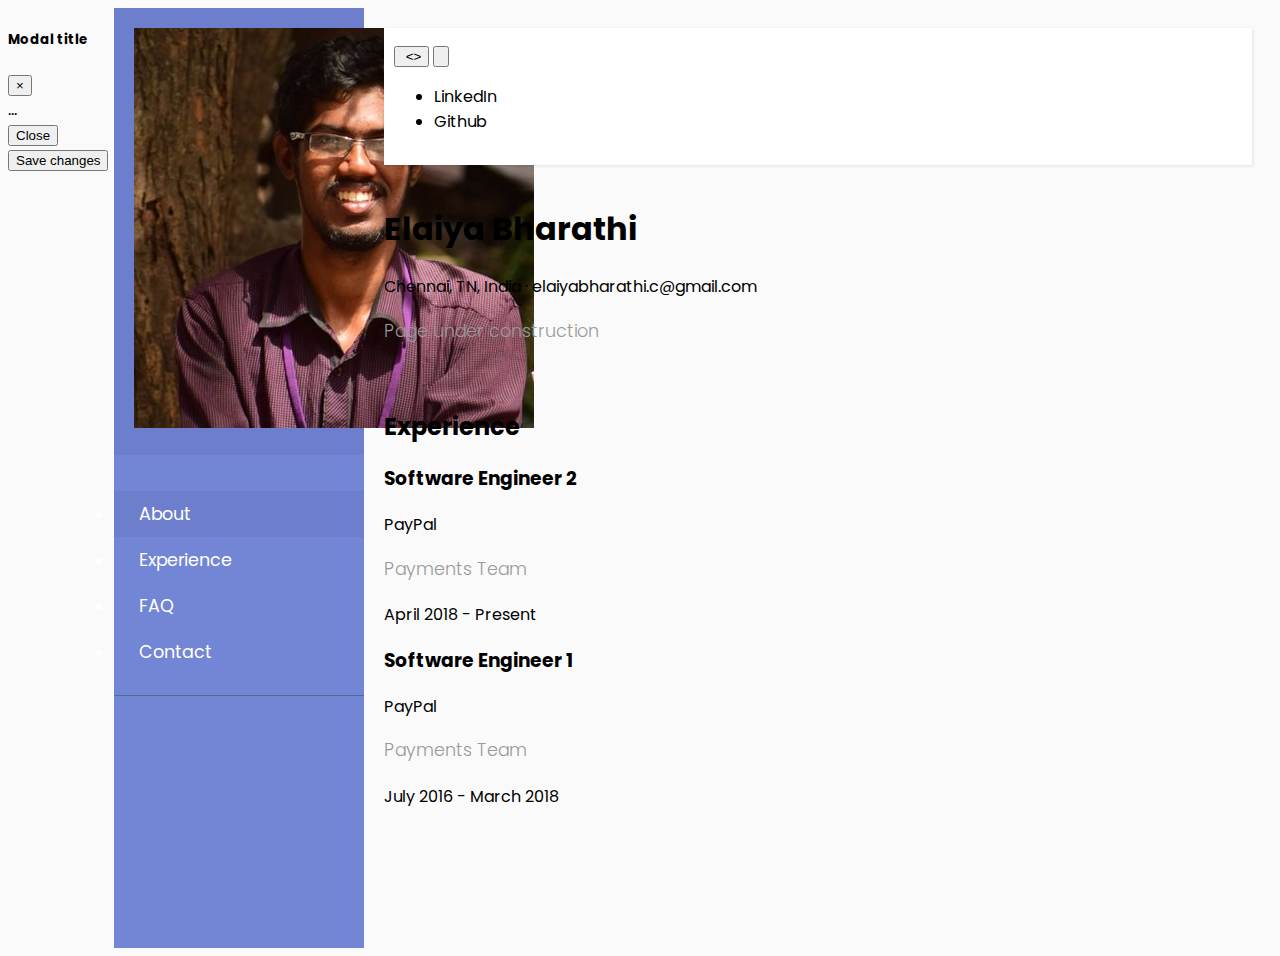
<file: index.html>
<!doctype html>
<html lang="en">
  <head>
    <!-- Required meta tags -->
    <meta charset="utf-8">
    <meta name="viewport" content="width=device-width, initial-scale=1, shrink-to-fit=no">

    <!-- Bootstrap CSS -->
    <link rel="stylesheet" href="https://stackpath.bootstrapcdn.com/bootstrap/4.1.3/css/bootstrap.min.css" integrity="sha384-MCw98/SFnGE8fJT3GXwEOngsV7Zt27NXFoaoApmYm81iuXoPkFOJwJ8ERdknLPMO" crossorigin="anonymous">
    <link rel="stylesheet" href="style.css">
    <title>EB!</title>
  </head>
  <body>
    
        <div class="wrapper">
          <!-- Modal -->
<div class="modal fade" id="exampleModalCenter" tabindex="-1" role="dialog" aria-labelledby="exampleModalCenterTitle" aria-hidden="true">
  <div class="modal-dialog modal-dialog-centered" role="document">
    <div class="modal-content">
      <div class="modal-header">
        <h5 class="modal-title" id="exampleModalLongTitle">Modal title</h5>
        <button type="button" class="close" data-dismiss="modal" aria-label="Close">
          <span aria-hidden="true">&times;</span>
        </button>
      </div>
      <div class="modal-body">
        ...
      </div>
      <div class="modal-footer">
        <button type="button" class="btn btn-secondary" data-dismiss="modal">Close</button>
        <button type="button" class="btn btn-primary">Save changes</button>
      </div>
    </div>
  </div>
</div>
                <!-- Sidebar  -->
                <nav id="sidebar">
                    <div class="sidebar-header">
                        <img src="EB.jpg" alt="" class="rounded-circle img-thumbnail">
                        <strong>EB</strong>
                    </div>
        
                    <ul class="list-unstyled components">
                        <li class="active">
                            <a href="#about">
                                <i class="fas fa-briefcase"></i>
                                About
                            </a>
                        </li>
                        <li>
                            <a href="#experience">
                                <i class="fas fa-image"></i>
                                Experience
                            </a>
                        </li>
                        <li>
                            <a href="#">
                                <i class="fas fa-question"></i>
                                FAQ
                            </a>
                        </li>
                        <li>
                            <a href="#">
                                <i class="fas fa-paper-plane"></i>
                                Contact
                            </a>
                        </li>
                    </ul>
                </nav>
        
                <!-- Page Content  -->
                <div id="content">
        
                    <nav class="navbar navbar-expand-lg navbar-light bg-light">
                        <div class="container-fluid">
        
                            <button type="button" id="sidebarCollapse" class="btn btn-info">
                                <i class="fas fa-align-left"></i>
                                <span>&lt;&gt;</span>
                            </button>
                            <button class="btn btn-dark d-inline-block d-lg-none ml-auto" type="button" data-toggle="collapse" data-target="#navbarSupportedContent" aria-controls="navbarSupportedContent" aria-expanded="false" aria-label="Toggle navigation">
                                <i class="fas fa-align-justify"></i>
                            </button>
        
                            <div class="collapse navbar-collapse" id="navbarSupportedContent">
                                <ul class="nav navbar-nav ml-auto">
                                    <li class="nav-item active">
                                        <a class="nav-link" href="#">LinkedIn</a>
                                    </li>
                                    <li class="nav-item">
                                        <a class="nav-link" href="#">Github</a>
                                    </li>
                                </ul>
                            </div>
                        </div>
                    </nav>
                    <div class="row">
                            <section class="resume-section p-3 p-lg-5 d-flex d-column" id="about">
                                    <div class="my-auto">
                                      <h1 class="mb-0">Elaiya
                                        <span class="text-primary">Bharathi</span>
                                      </h1>
                                      <div class="subheading mb-5">Chennai, TN, India ·
                                        <a href="mailto:elaiyabharathi.c@gmail.com">elaiyabharathi.c@gmail.com</a>
                                      </div>
                                      <p class="lead mb-5">Page under construction</p>
                                      <div class="social-icons">
                                        <a href="#">
                                          <i class="fab fa-linkedin-in"></i>
                                        </a>
                                        <a href="#">
                                          <i class="fab fa-github"></i>
                                        </a>
                                        <a href="#">
                                          <i class="fab fa-twitter"></i>
                                        </a>
                                        <a href="#">
                                          <i class="fab fa-facebook-f"></i>
                                        </a>
                                      </div>
                                    </div>
                            </section>
                            <section class="resume-section p-3 p-lg-5 d-flex flex-column" id="experience">
                                    <div class="my-auto">
                                      <h2 class="mb-5">Experience</h2>
                            
                                      <div class="resume-item d-flex flex-column flex-md-row mb-5">
                                        <div class="resume-content mr-auto">
                                          <h3 class="mb-0">Software Engineer 2</h3>
                                          <div class="subheading mb-3">PayPal</div>
                                          <p>Payments Team</p>
                                        </div>
                                        <div class="resume-date text-md-right">
                                          <span class="text-primary">April 2018 - Present</span>
                                        </div>
                                      </div>
                            
                                      <div class="resume-item d-flex flex-column flex-md-row mb-5">
                                        <div class="resume-content mr-auto">
                                          <h3 class="mb-0">Software Engineer 1 </h3>
                                          <div class="subheading mb-3">PayPal</div>
                                          <p>Payments Team </p>
                                        </div>
                                        <div class="resume-date text-md-right">
                                          <span class="text-primary">July 2016 - March 2018</span>
                                        </div>
                                      </div>                            
                                    </div>
                            </section>
                    </div>  
                </div>
            </div>

    <!-- Optional JavaScript -->
    <!-- jQuery first, then Popper.js, then Bootstrap JS -->
    <script src="https://code.jquery.com/jquery-3.3.1.slim.min.js" integrity="sha384-q8i/X+965DzO0rT7abK41JStQIAqVgRVzpbzo5smXKp4YfRvH+8abtTE1Pi6jizo" crossorigin="anonymous"></script>
    <script src="https://cdnjs.cloudflare.com/ajax/libs/popper.js/1.14.3/umd/popper.min.js" integrity="sha384-ZMP7rVo3mIykV+2+9J3UJ46jBk0WLaUAdn689aCwoqbBJiSnjAK/l8WvCWPIPm49" crossorigin="anonymous"></script>
    <script src="https://stackpath.bootstrapcdn.com/bootstrap/4.1.3/js/bootstrap.min.js" integrity="sha384-ChfqqxuZUCnJSK3+MXmPNIyE6ZbWh2IMqE241rYiqJxyMiZ6OW/JmZQ5stwEULTy" crossorigin="anonymous"></script>
    <script type="text/javascript">
        $(document).ready(function () {
            $('#sidebarCollapse').on('click', function () {
                $('#sidebar').toggleClass('active');
                $('#exampleModalCenter').modal('show');
            });
        });
    </script>
  </body>
</html>
</file>
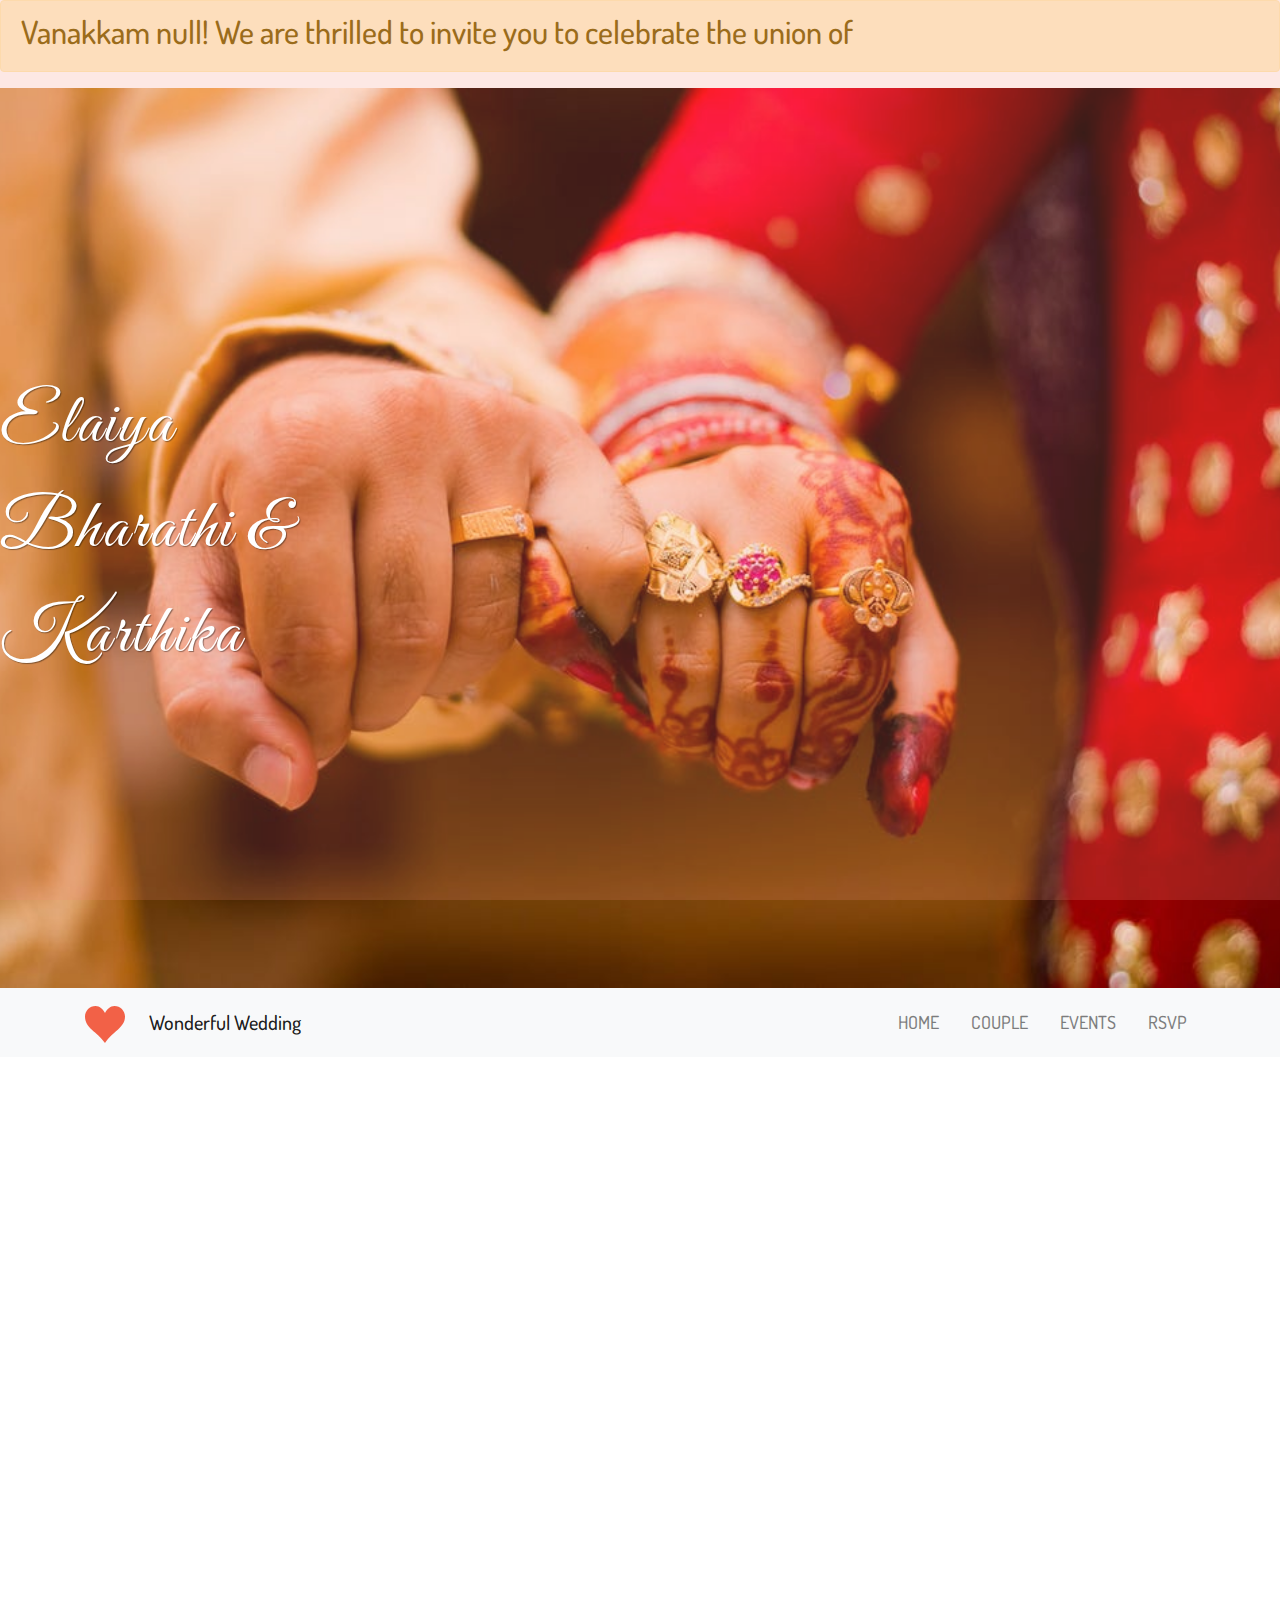
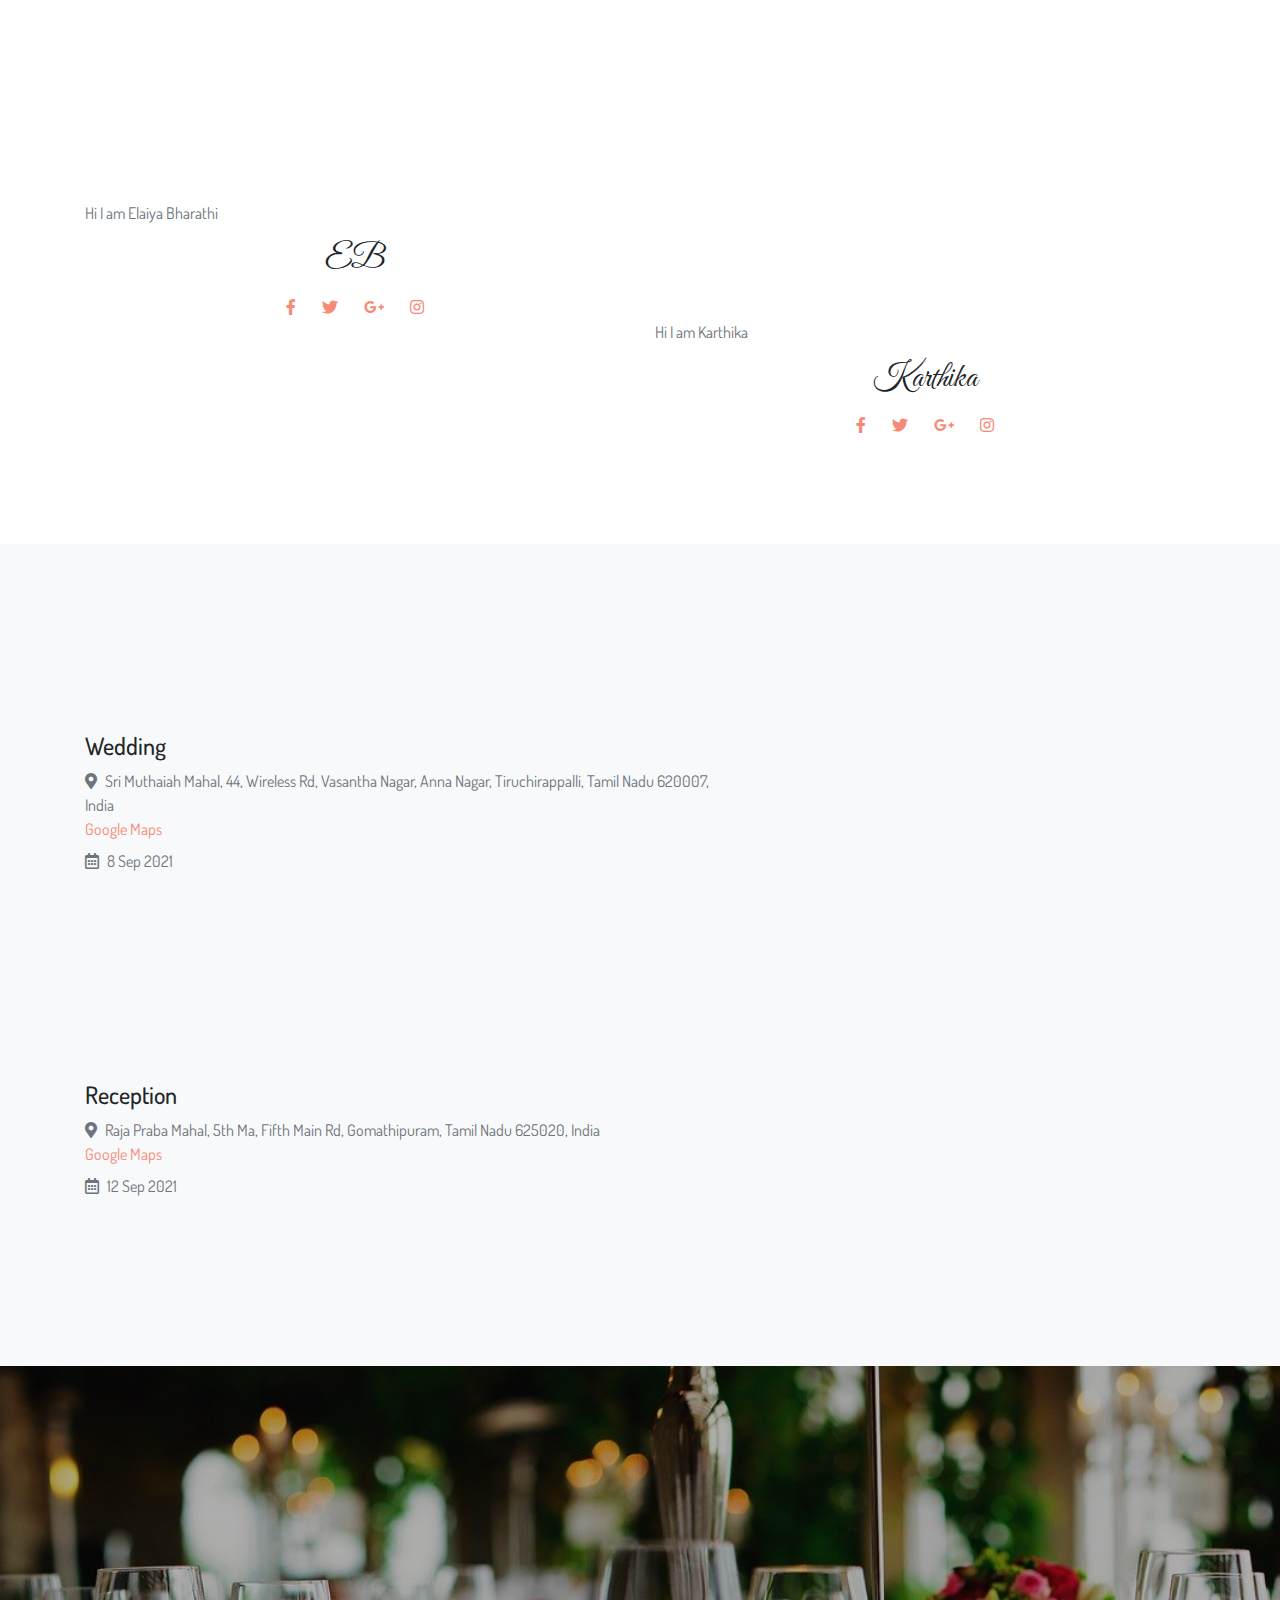
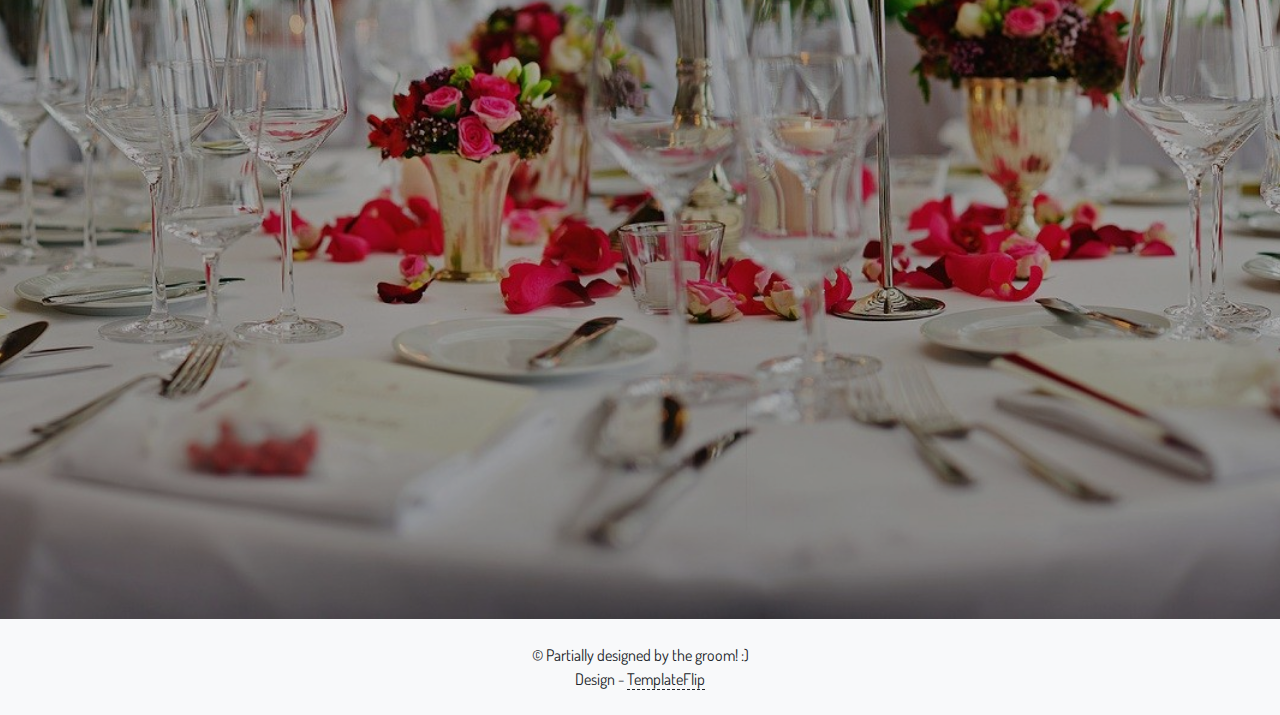
<file: wedding/index.html>
<!DOCTYPE html>
<html lang="en-US">
  <head>
    <meta charset="UTF-8">
    <meta http-equiv="X-UA-Compatible" content="IE=edge">
    <meta name="viewport" content="width=device-width, initial-scale=1">
    <title>Wonderful Wedding</title>
    <link rel="preconnect" href="https://fonts.gstatic.com" crossorigin="crossorigin"/>
    <link rel="preload" as="style" href="https://fonts.googleapis.com/css2?family=Dosis:wght@400;500&amp;display=swap"/>
    <link rel="stylesheet" href="https://fonts.googleapis.com/css2?family=Dosis:wght@400;500&amp;display=swap" media="print" onload="this.media='all'"/>
    <noscript>
      <link rel="stylesheet" href="https://fonts.googleapis.com/css2?family=Dosis:wght@400;500&amp;display=swap"/>
    </noscript>
    <link rel="preconnect" href="https://fonts.gstatic.com" crossorigin="crossorigin"/>
    <link rel="preload" as="style" href="https://fonts.googleapis.com/css2?family=Great+Vibes&amp;display=swap"/>
    <link rel="stylesheet" href="https://fonts.googleapis.com/css2?family=Great+Vibes&amp;display=swap" media="print" onload="this.media='all'"/>
    <noscript>
      <link rel="stylesheet" href="https://fonts.googleapis.com/css2?family=Great+Vibes&amp;display=swap"/>
    </noscript>
    <link rel="apple-touch-icon" sizes="180x180" href="images/favicon/apple-touch-icon.png">
    <link rel="icon" type="image/png" sizes="32x32" href="images/favicon/favicon-32x32.png">
    <link rel="icon" type="image/png" sizes="16x16" href="images/favicon/favicon-16x16.png">
    <link href="css/bootstrap.min.css?ver=1.1.0" rel="stylesheet">
    <link href="css/font-awesome/css/all.min.css?ver=1.1.0" rel="stylesheet">
    <link href="css/aos.css?ver=1.1.0" rel="stylesheet">
    <link href="css/ekko-lightbox.css?ver=1.1.0" rel="stylesheet">
    <link href="css/main.css?ver=1.1.0" rel="stylesheet">
    <noscript>
      <style type="text/css">
        [data-aos] {
            opacity: 1 !important;
            transform: translate(0) scale(1) !important;
        }
      </style>
    </noscript>
  </head>
  <body id="top">
    <header></header>
    <div id="namediv" class="alert alert-warning" role="alert">
      <h2 id="name"></h2>
    </div>
    <div class="page-content">
      <div class="div">
<div class="ww-home-page" id="home">
  <div class="ww-wedding-announcement d-flex align-items-center justify-content-start">
   
      <div class="row">
      <div class="col-md-6">
        <p class="ww-couple-name ww-title" data-aos="zoom-in-down" data-aos-delay="300" data-aos-duration="1000">Elaiya Bharathi & Karthika</p>
      </div>
      <!-- <div class="col-md-6">
        <img class="img-fluid mt-1" src="images/laurel-1.png" alt="Heart" data-aos="zoom-in-down" data-aos-delay="300" data-aos-duration="1000"/>
      </div> -->
    
      <!-- <p class="h2 mt-5 ww-title" data-aos="zoom-in-down" data-aos-delay="300" data-aos-duration="1000" data-aos-offset="10">8<sup>th</sup> September, 2021</p> -->
    </div>
  </div>
</div>
<div class="ww-nav-bar sticky-top bg-light">
  <nav class="navbar navbar-expand-lg navbar-light">
    <div class="container"><a href="#"><svg class="heart" viewBox="0 0 32 29.6"><path d="M23.6,0c-3.4,0-6.3,2.7-7.6,5.6C14.7,2.7,11.8,0,8.4,0C3.8,0,0,3.8,0,8.4c0,9.4,9.5,11.9,16,21.2c6.1-9.3,16-12.1,16-21.2C32,3.8,28.2,0,23.6,0z"/>
</svg></a>
      <h1 class="h2"><a class="pl-4 navbar-brand" href="#">Wonderful Wedding</a></h1>
      <button class="navbar-toggler" type="button" data-toggle="collapse" data-target="#ww-navbarNav" aria-controls="ww-navbarNav" aria-expanded="false" aria-label="Toggle navigation"><span class="navbar-toggler-icon"></span></button>
      <div class="collapse navbar-collapse text-uppercase" id="ww-navbarNav">
        <ul class="navbar-nav ml-auto">
          <li class="nav-item"><a class="nav-link smooth-scroll" href="#home">Home</a></li>
          <li class="nav-item"><a class="nav-link smooth-scroll" href="#couple">Couple</a></li>
          <li class="nav-item"><a class="nav-link smooth-scroll" href="#events">Events</a></li>
          <li class="nav-item"><a class="nav-link smooth-scroll" href="#rsvp">RSVP</a></li>
        </ul>
      </div>
    </div>
  </nav>
</div>
<div class="ww-section" id="couple">
  <div class="container">
    <h2 class="h1 text-center pb-3 ww-title" data-aos="zoom-in-down" data-aos-duration="1000">Groom & Bride</h2>
    <div class="row text-center">
      <div class="col-md-6">
        <div class="mt-3"><img class="img-fluid" src="images/eb-1.jpg" alt="Groom" data-aos="flip-left" data-aos-duration="1000"/>
          <p class="pt-3 text-left text-muted">Hi I am Elaiya Bharathi</p>
          <h3 class="h2 ww-title">EB</h3>
          <div class="ww-social-links"><a class="btn btn-link" href="#"><i class="fab fa-facebook-f" aria-hidden="true"></i></a><a class="btn btn-link" href="#"><i class="fab fa-twitter" aria-hidden="true"></i></a><a class="btn btn-link" href="#"><i class="fab fa-google-plus-g" aria-hidden="true"></i></a><a class="btn btn-link" href="#"><i class="fab fa-instagram" aria-hidden="true"></i></a></div>
        </div>
      </div>
      <div class="col-md-6">
        <div class="mt-3"><img class="img-fluid" src="images/karthika.jpeg" alt="Bride" data-aos="flip-right" data-aos-duration="1000"/>
          <p class="pt-3 text-left text-muted">Hi I am Karthika</p>
          <h3 class="h2 ww-title">Karthika</h3>
          <div class="ww-social-links"><a class="btn btn-link" href="#"><i class="fab fa-facebook-f" aria-hidden="true"></i></a><a class="btn btn-link" href="#"><i class="fab fa-twitter" aria-hidden="true"></i></a><a class="btn btn-link" href="#"><i class="fab fa-google-plus-g" aria-hidden="true"></i></a><a class="btn btn-link" href="#"><i class="fab fa-instagram" aria-hidden="true"></i></a></div>
        </div>
      </div>
    </div>
  </div>
</div>
<div class="ww-section bg-light" id="events">
  <div class="container ww-wedding-event">
    <h2 class="h1 text-center pb-3 ww-title" data-aos="zoom-in-down" data-aos-duration="1000">Wedding Events</h2>
    <div class="row">
      <div class="col-md-7 col-sm-12">
        <div class="my-3">
          <div class="h4">Wedding</div>
          <ul>
            <li><i class="text-muted fas fa-map-marker-alt"></i><span class="pl-2 text-muted">Sri Muthaiah Mahal, 44, Wireless Rd, Vasantha Nagar, Anna Nagar, Tiruchirappalli, Tamil Nadu 620007, India</span></li>
            <li><a href="https://www.google.com/search?q=muthiah+mahal+trichy&rlz=1C1CHBF_enUS921US922&oq=MUTH&aqs=chrome.0.69i59l2j69i57j69i60l3.1079j0j4&sourceid=chrome&ie=UTF-8#">Google Maps</a></li>
            <li class="pt-2"><i class="text-muted far fa-calendar-alt"></i><span class="pl-2 text-muted">8 Sep 2021</span></li>
          </ul>
          <!-- <p>Lorem ipsum dolor sit amet consectetur adipiscing, elit nulla enim arcu dictum lobortis, ac congue non hendrerit accumsan. Ut penatibus litora platea mi mus tempus eros proin, maecenas hac eget hendrerit inceptos per tempor sodales, id varius nulla commodo augue lectus pulvinar. Etiam suscipit leo sollicitudin vivamus tempor himenaeos vitae mattis dictum posuere, tincidunt aenean litora aptent facilisis eu est gravida.</p> -->
        </div>
      </div>
      <div class="col-md-5 col-sm-12">
        <div class="my-3"><img class="img-fluid" src="images/wedding-party.jpg" alt="Wedding Party" data-aos="fade-down-right" data-aos-duration="1000"/></div>
      </div>
    </div>
    <div class="row">
      <div class="col-md-7 col-sm-12">
        <div class="my-3">
          <div class="h4">Reception</div>
          <ul>
            <li><i class="text-muted fas fa-map-marker-alt "></i><span class="pl-2 text-muted">Raja Praba Mahal, 5th Ma, Fifth Main Rd, Gomathipuram, Tamil Nadu 625020, India</span></li>
            <li><a href="https://www.google.com/search?q=raja+prabha+main+road+gomathipuram&rlz=1C1CHBF_enUS921US922&sxsrf=ALeKk01TnlxldG-JaYw-4ST1RlsKo5El0Q%3A1627177506016&ei=IsL8YMg41NW0BtKil7AD&oq=raj&gs_lcp=[base64]&sclient=gws-wiz#">Google Maps</a></li>
            <li class="pt-2"><i class="text-muted far fa-calendar-alt "></i><span class="pl-2 text-muted">12 Sep 2021</span></li>
          </ul>
          <!-- <p>Lorem ipsum dolor sit amet consectetur adipiscing, elit nulla enim arcu dictum lobortis, ac congue non hendrerit accumsan. Ut penatibus litora platea mi mus tempus eros proin, maecenas hac eget hendrerit inceptos per tempor sodales, id varius nulla commodo augue lectus pulvinar. Etiam suscipit leo sollicitudin vivamus tempor himenaeos vitae mattis dictum posuere, tincidunt aenean litora aptent facilisis eu est gravida.</p> -->
        </div>
      </div>
      <div class="col-md-5 col-sm-12">
        <div class="my-3"><img class="img-fluid" src="images/reception.jpg" alt="Reception" data-aos="fade-up-right" data-aos-duration="1000"/></div>
      </div>
    </div>
  </div>
</div>
<div class="ww-section ww-rsvp-detail text-white" id="rsvp">
  <div class="container" data-aos="zoom-in-up" data-aos-duration="1000">
    <div class="col text-center">
      <h2 class="h1 ww-title pb-3" data-aos="zoom-in-down" data-aos-duration="1000">Join Our Party</h2>
    </div>
    <iframe src="https://docs.google.com/forms/d/e/1FAIpQLSemd-sMMvrk28P66jvrAYa5cp_PWJeqAcSy5k8VV4EVWug8fQ/viewform?embedded=true" width="350" height="575" frameborder="0" marginheight="0" marginwidth="0">Loading…</iframe>
  </div>
</div>
<div class="ww-footer bg-light">
  <div class="container text-center py-4">
    <p class="my-0">&copy; Partially designed by the groom! :)</p>
    <p class="mb-0">Design - <a class="credit" href="https://templateflip.com" target="_blank">TemplateFlip</a></p>
  </div>
</div></div>
    </div>
    <footer></footer>
    <script src="scripts/jquery.min.js?ver=1.1.0"></script>
    <script src="scripts/bootstrap.bundle.min.js?ver=1.1.0"></script>
    <script src="scripts/aos.js?ver=1.1.0"></script>
    <script src="scripts/ekko-lightbox.min.js?ver=1.1.0"></script>
    <script src="scripts/main.js?ver=1.1.0"></script>
  </body>
</html>
</file>
<file: style.css>
/*
    DEMO STYLE
*/

@import "https://fonts.googleapis.com/css?family=Poppins:300,400,500,600,700";
body {
    font-family: 'Poppins', sans-serif;
    background: #fafafa;
}

p {
    font-family: 'Poppins', sans-serif;
    font-size: 1.1em;
    font-weight: 300;
    line-height: 1.7em;
    color: #999;
}

a,
a:hover,
a:focus {
    color: inherit;
    text-decoration: none;
    transition: all 0.3s;
}

.navbar {
    padding: 15px 10px;
    background: #fff;
    border: none;
    border-radius: 0;
    margin-bottom: 40px;
    box-shadow: 1px 1px 3px rgba(0, 0, 0, 0.1);
}

.navbar-btn {
    box-shadow: none;
    outline: none !important;
    border: none;
}

.line {
    width: 100%;
    height: 1px;
    border-bottom: 1px dashed #ddd;
    margin: 40px 0;
}

i,
span {
    display: inline-block;
}

/* ---------------------------------------------------
    SIDEBAR STYLE
----------------------------------------------------- */

.wrapper {
    display: flex;
    align-items: stretch;
}

#sidebar {
    min-width: 250px;
    max-width: 250px;
    background: #7386D5;
    color: #fff;
    transition: all 0.3s;
}

#sidebar.active {
    min-width: 80px;
    max-width: 80px;
    text-align: center;
}

#sidebar.active .sidebar-header h3,
#sidebar.active .CTAs {
    display: none;
}

#sidebar.active .sidebar-header strong {
    display: block;
}

#sidebar ul li a {
    text-align: left;
}

#sidebar.active ul li a {
    padding: 20px 10px;
    text-align: center;
    font-size: 0.85em;
}

#sidebar.active ul li a i {
    margin-right: 0;
    display: block;
    font-size: 1.8em;
    margin-bottom: 5px;
}

#sidebar.active ul ul a {
    padding: 10px !important;
}

#sidebar.active .dropdown-toggle::after {
    top: auto;
    bottom: 10px;
    right: 50%;
    -webkit-transform: translateX(50%);
    -ms-transform: translateX(50%);
    transform: translateX(50%);
}

#sidebar .sidebar-header {
    padding: 20px;
    background: #6d7fcc;
}

#sidebar .sidebar-header strong {
    display: none;
    font-size: 1.8em;
}

#sidebar ul.components {
    padding: 20px 0;
    border-bottom: 1px solid #47748b;
}

#sidebar ul li a {
    padding: 10px;
    font-size: 1.1em;
    display: block;
}

#sidebar ul li a:hover {
    color: #7386D5;
    background: #fff;
}

#sidebar ul li a i {
    margin-right: 10px;
}

#sidebar ul li.active>a,
a[aria-expanded="true"] {
    color: #fff;
    background: #6d7fcc;
}

a[data-toggle="collapse"] {
    position: relative;
}

.dropdown-toggle::after {
    display: block;
    position: absolute;
    top: 50%;
    right: 20px;
    transform: translateY(-50%);
}

ul ul a {
    font-size: 0.9em !important;
    padding-left: 30px !important;
    background: #6d7fcc;
}

ul.CTAs {
    padding: 20px;
}

ul.CTAs a {
    text-align: center;
    font-size: 0.9em !important;
    display: block;
    border-radius: 5px;
    margin-bottom: 5px;
}

a.download {
    background: #fff;
    color: #7386D5;
}

a.article,
a.article:hover {
    background: #6d7fcc !important;
    color: #fff !important;
}

/* ---------------------------------------------------
    CONTENT STYLE
----------------------------------------------------- */

#content {
    width: 100%;
    padding: 20px;
    min-height: 100vh;
    transition: all 0.3s;
}

/* ---------------------------------------------------
    MEDIAQUERIES
----------------------------------------------------- */

@media (max-width: 768px) {
    #sidebar {
        min-width: 80px;
        max-width: 80px;
        text-align: center;
        margin-left: -80px !important;
    }
    .dropdown-toggle::after {
        top: auto;
        bottom: 10px;
        right: 50%;
        -webkit-transform: translateX(50%);
        -ms-transform: translateX(50%);
        transform: translateX(50%);
    }
    #sidebar.active {
        margin-left: 0 !important;
    }
    #sidebar .sidebar-header h3,
    #sidebar .CTAs {
        display: none;
    }
    #sidebar .sidebar-header strong {
        display: block;
    }
    #sidebar ul li a {
        padding: 20px 10px;
    }
    #sidebar ul li a span {
        font-size: 0.85em;
    }
    #sidebar ul li a i {
        margin-right: 0;
        display: block;
    }
    #sidebar ul ul a {
        padding: 10px !important;
    }
    #sidebar ul li a i {
        font-size: 1.3em;
    }
    #sidebar {
        margin-left: 0;
    }
    #sidebarCollapse span {
        display: none;
    }
}
</file>
<file: wedding/css/main.css>
body {
  font-family: "Dosis", sans-serif; }

/* Home Page Style */
.ww-home-page {
  background: url("../images/home.jpg") no-repeat center center;
  background-size: cover;
  background-position: 70%;
  height: 100vh;
  min-height: 480px;
  max-height: 1080px; }
  .ww-home-page .ww-wedding-announcement {
    width: 100%;
    max-width: 1600px;
    margin: 0 auto;
    height: 100%;
    color: #fff;
    text-shadow: 1px 1px 1px rgba(0, 0, 0, 0.4);
    letter-spacing: 2px; }
    .ww-home-page .ww-wedding-announcement .ww-announcement-container {
      max-width: 600px;
      text-align: center;
      margin-left: 0;
      z-index: 999; }
    .ww-home-page .ww-wedding-announcement img {
      max-height: 350px;
      width: auto; }
      @media (max-width: 480px) {
        .ww-home-page .ww-wedding-announcement img {
          max-height: 250px;
          width: auto; } }
    .ww-home-page .ww-wedding-announcement .ww-couple-name {
      font-size: 70px; }
      @media (max-width: 576px) {
        .ww-home-page .ww-wedding-announcement .ww-couple-name {
          font-size: 50px; } }

.ww-home-page:before {
  content: "";
  background-color: rgba(245, 138, 119, 0.2);
  width: 100%;
  height: 100%;
  height: 100vh;
  min-height: 480px;
  max-height: 1080px;
  position: absolute;
  left: 0;
  top: 0; }

/* Nav Bar Style */
.ww-nav-bar .heart {
  fill: #f26147;
  position: relative;
  top: 2px;
  width: 40px;
  -webkit-animation: pulse 1s ease infinite;
          animation: pulse 1s ease infinite; }

@-webkit-keyframes pulse {
  0% {
    transform: scale(1); }
  50% {
    transform: scale(1.3); }
  100% {
    transform: scale(1); } }

@keyframes pulse {
  0% {
    transform: scale(1); }
  50% {
    transform: scale(1.3); }
  100% {
    transform: scale(1); } }

.ww-nav-bar .nav-item {
  font-size: 18px;
  padding: 5px 0 5px 16px;
  font-weight: 500; }

/* Wedding Event Style */
.ww-wedding-event ul {
  list-style: none;
  padding-left: 0; }

/* Couple Friends Style  */
.ww-couple-friends .carousel {
  padding: 40px 0; }

.ww-couple-friends .carousel-indicators {
  bottom: 0px; }
  .ww-couple-friends .carousel-indicators li {
    background-color: #6c757d; }
  .ww-couple-friends .carousel-indicators .active {
    background-color: #f58a77; }

/* Photo Gallery Style */
.ww-photo-gallery .ww-category-filter a {
  display: inline-block;
  margin: 0 10px 6px 0;
  font-size: 14px;
  text-transform: uppercase;
  letter-spacing: 1px;
  border-radius: 3px; }

.ww-photo-gallery .ww-gallery {
  min-height: 500px; }

.ww-photo-gallery .card-columns .card {
  border: none;
  margin-bottom: 15px;
  border-radius: none; }

@media (max-width: 992px) {
  .ww-photo-gallery .card-columns {
    -moz-column-count: 2;
         column-count: 2; } }

@media (max-width: 576px) {
  .ww-photo-gallery .card-columns {
    -moz-column-count: 1;
         column-count: 1; } }

/* RSVP Style */
.ww-rsvp-detail {
  background: url("../images/rsvp-img.jpg") no-repeat center center;
  background-size: cover;
  min-height: 500px;
  position: relative; }
  .ww-rsvp-detail .ww-rsvp-form {
    padding-left: 20%; }
    @media (max-width: 768px) {
      .ww-rsvp-detail .ww-rsvp-form {
        padding-left: 10%; } }
    @media (max-width: 576px) {
      .ww-rsvp-detail .ww-rsvp-form {
        padding-left: 0%; } }
    .ww-rsvp-detail .ww-rsvp-form .form-control {
      background-color: rgba(222, 222, 222, 0.2);
      color: #fff;
      border: 1px solid rgba(255, 255, 255, 0.6); }
    .ww-rsvp-detail .ww-rsvp-form .form-control::-moz-placeholder {
      color: #dedede; }
    .ww-rsvp-detail .ww-rsvp-form .form-control:-ms-input-placeholder {
      color: #dedede; }
    .ww-rsvp-detail .ww-rsvp-form .form-control::placeholder {
      color: #dedede; }
    .ww-rsvp-detail .ww-rsvp-form select.form-control option {
      background: rgba(0, 0, 0, 0.3);
      color: #fff; }
    .ww-rsvp-detail .ww-rsvp-form .btn-submit {
      background-color: rgba(245, 138, 119, 0.8);
      padding: 0.45rem 1.5rem;
      border: 0; }

.ww-rsvp-detail:before {
  content: "";
  background-color: rgba(0, 0, 0, 0.3);
  width: 100%;
  height: 100%;
  position: absolute;
  left: 0;
  top: 0; }

/* Footer Style */
.ww-footer a.credit {
  color: inherit;
  border-bottom: 1px dashed;
  text-decoration: none;
  cursor: pointer; }

/* Common Style */
.ww-title {
  font-family: "Great Vibes", cursive; }

.ww-section {
  padding: 100px 0; }

.btn-primary {
  color: #fff; }

.btn-outline-primary:hover {
  color: #fff; }

#confirm {
  display: none;
  background-color: #F3F5F6;
  color: #000000;
  border: 1px solid #aaa;
  position: fixed;
  width: 300px;
  height: 100px;
  left: 40%;
  top: 40%;
  box-sizing: border-box;
  text-align: center;
}
#confirm button {
  background-color: #FFFFFF;
  display: inline-block;
  border-radius: 12px;
  border: 4px solid #aaa;
  padding: 5px;
  text-align: center;
  width: 60px;
  cursor: pointer;
}
#confirm .message {
  text-align: left;
}
</file>
